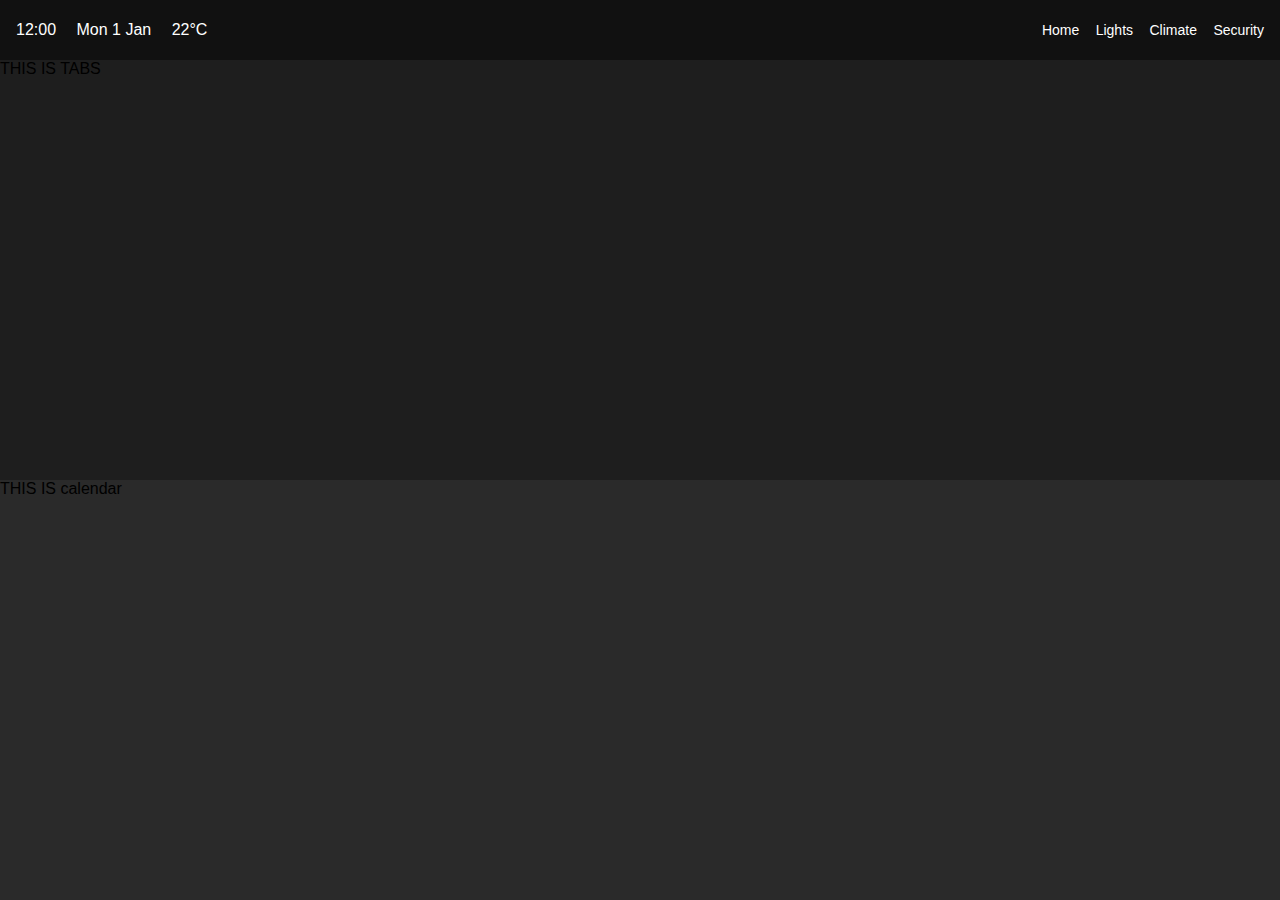
<file: index.html>
<!DOCTYPE html>
<html lang="en">
<head>
  <meta charset="UTF-8" />
  <meta name="viewport" content="width=device-width, initial-scale=1.0" />
  <title>Smart Home Dashboard</title>
  <link rel="stylesheet" href="styles/styles.css" />
</head>
<body>

  <!-- Top Bar -->
  <header class="top-bar">
    <div class="status">
      <span id="time">12:00</span>
      <span id="date">Mon 1 Jan</span>
      <span id="temp">22°C</span>
    </div>

    <nav class="tabs">
      <button>Home</button>
      <button>Lights</button>
      <button>Climate</button>
      <button>Security</button>
    </nav>
  </header>

  <!-- Main Content -->
  <main class="main">
    <!-- Tabs Content -->
    <section class="tabs-content">
        <section>THIS IS TABS</section>
    </section>

    <!-- Calendar Content -->
    <section class="calendar">
        <section>THIS IS calendar</section>
    </section>
  </main>

</body>
</html>
</file>
<file: styles/styles.css>
/* Reset */
* {
  margin: 0;
  padding: 0;
  box-sizing: border-box;
}

html, body {
  height: 100%;
  font-family: sans-serif;
}

.top-bar {
  height: 60px;
  display: flex;
  justify-content: space-between;
  align-items: center;
  padding: 0 16px;
  background: #111;
  color: white;
}

.status span {
  margin-right: 16px;
}

.tabs button {
  background: none;
  border: none;
  color: white;
  margin-left: 12px;
  cursor: pointer;
  font-size: 14px;
}

/* Main Layout */
.main {
  height: calc(100vh - 60px);
  display: flex;
  flex-direction: column;
}

.tabs-content {
  flex: 1;
  background: #1e1e1e;
}

.calendar {
  flex: 1;
  background: #2a2a2a;
}
</file>
